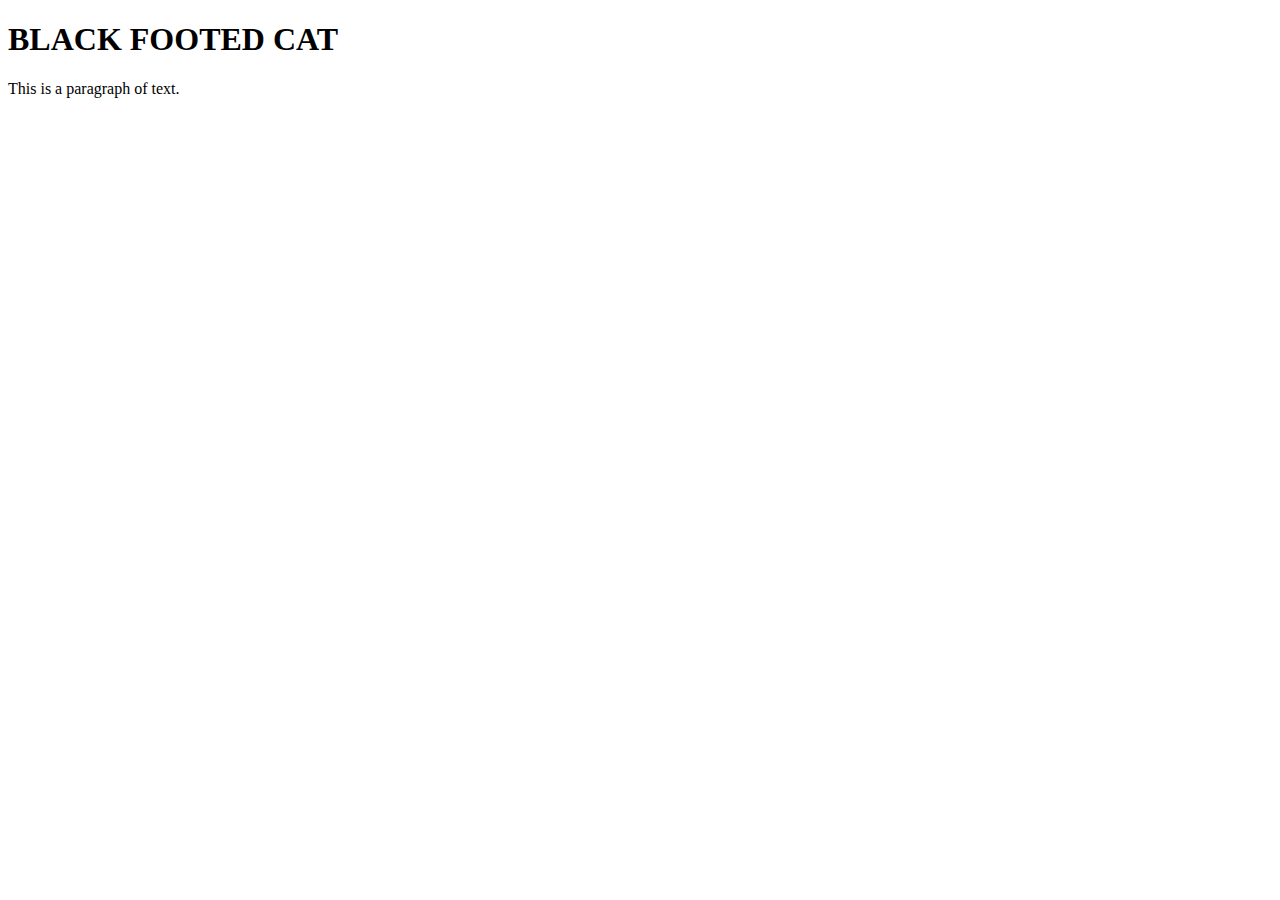
<file: blackfootedcat.html>
<!DOCTYPE html>
<html lang="en">
<head>
    <meta charset="UTF-8">
    <meta name="viewport" content="width=device-width, initial-scale=1.0">
    <title>Black Footed Cat</title>
</head>
<body>
    <h1>BLACK FOOTED CAT</h1>
    <p>This is a paragraph of text.</p>
</body>
</html>
</file>
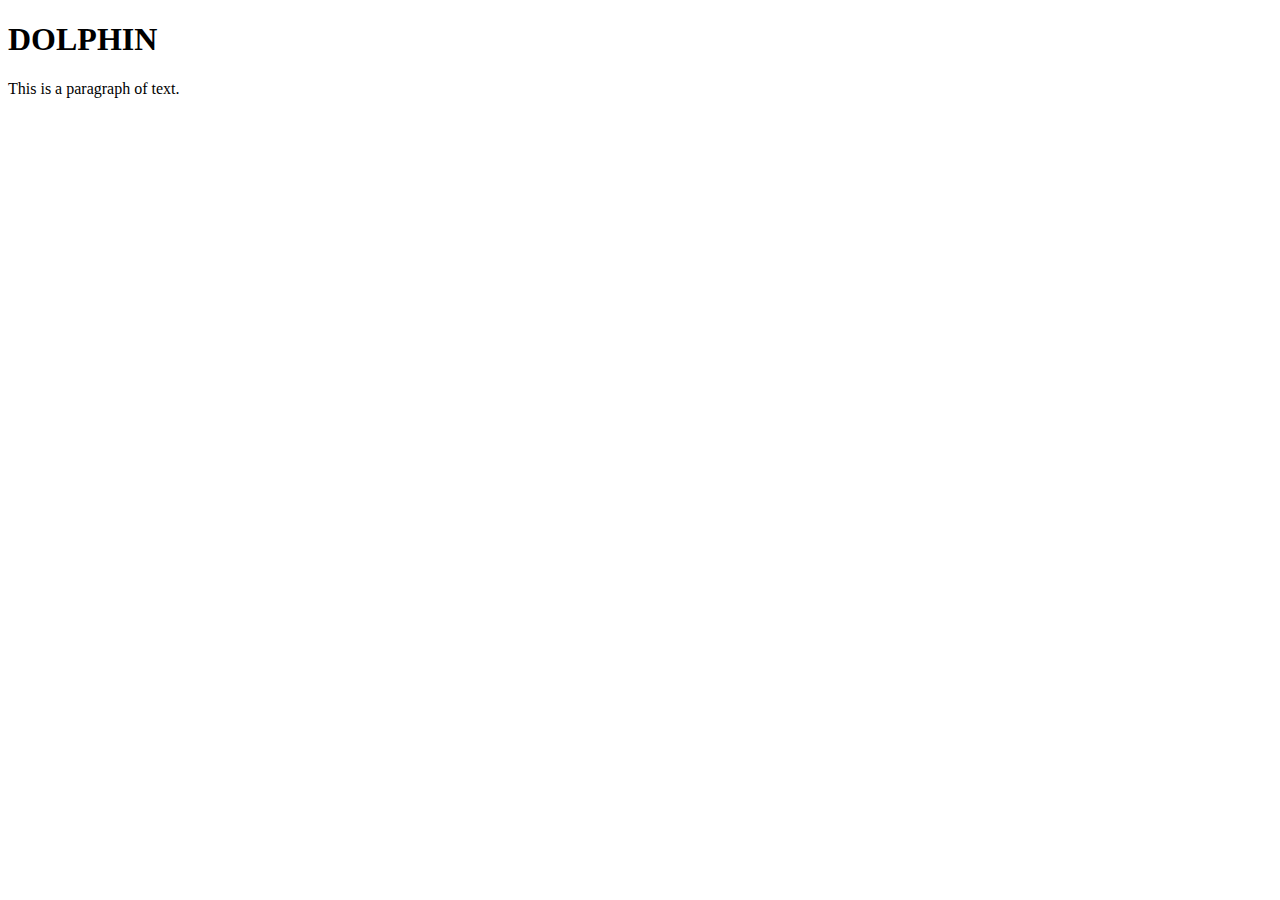
<file: dolphin.html>
<!DOCTYPE html>
<html lang="en">
<head>
    <meta charset="UTF-8">
    <meta name="viewport" content="width=device-width, initial-scale=1.0">
        <html>

    <title>Dolphin</title>
</head>
<body>
    <h1>DOLPHIN</h1>
    <p>This is a paragraph of text.</p>
</body>
</html>
</file>
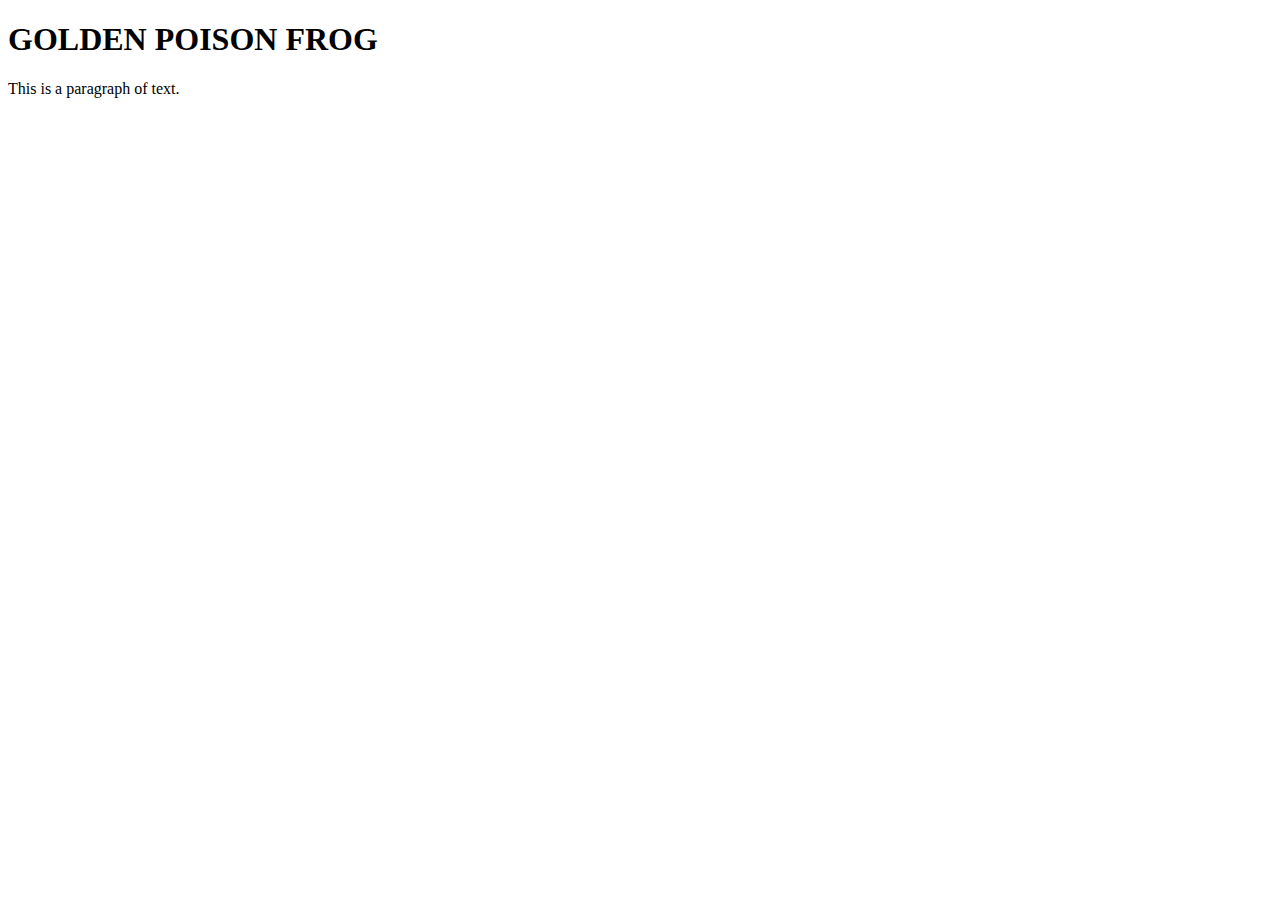
<file: goldendartfrog.html>
<!DOCTYPE html>
<html lang="en">
<head>
    <meta charset="UTF-8">
    <meta name="viewport" content="width=device-width, initial-scale=1.0">
    <title>Golden Poison Frog</title>
</head>
<body>
    <h1>GOLDEN POISON FROG</h1>
    <p>This is a paragraph of text.</p>
</body>
</html>
</file>
